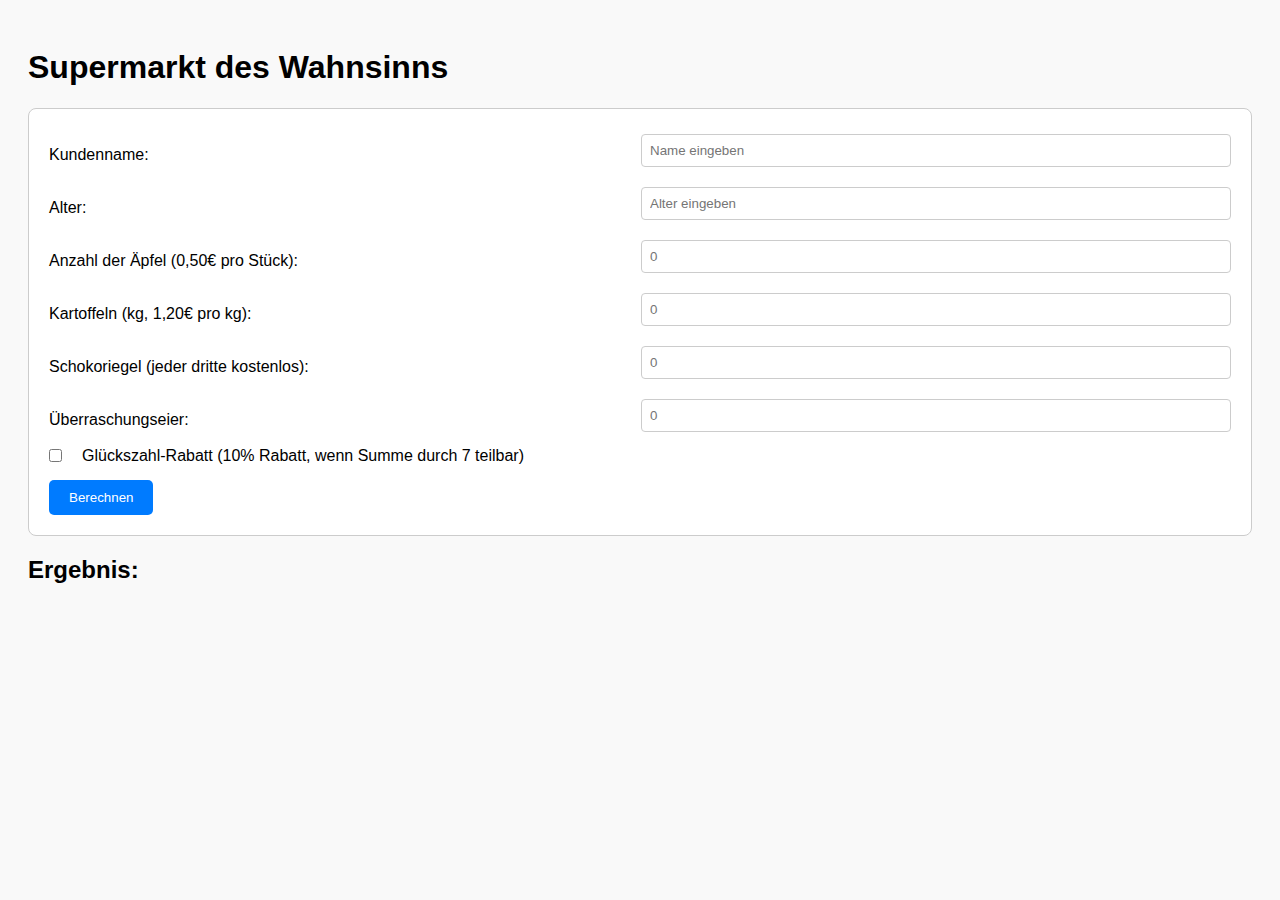
<file: 2024-12-03/index.html>
<!DOCTYPE html>
<html lang="en">
<head>
    <meta charset="UTF-8">
    <meta name="viewport" content="width=device-width, initial-scale=1.0">
    <title>Supermarkt des Wahnsinns</title>
    <link rel="stylesheet" href="style.css">
</head>
<body>
<main>
    <h1>Supermarkt des Wahnsinns</h1>
    <article>
        <section>
            <form id="supermarketForm">
                <div class="flex">
                    <label for="name">Kundenname:</label>
                    <input id="name" type="text" name="name" placeholder="Name eingeben">
                </div>

                <div class="flex">
                    <label for="age">Alter:</label>
                    <input id="age" type="number" name="age" placeholder="Alter eingeben">
                    <!--<input id="age" type="number" name="age" required title="Bitte geben Sie Ihr Alter ein">-->
                </div>

                <div class="flex">
                    <label for="apples">Anzahl der Äpfel (0,50€ pro Stück):</label>
                    <input id="apples" type="number" name="apples" placeholder="0">
                </div>

                <div class="flex">
                    <label for="potatoes">Kartoffeln (kg, 1,20€ pro kg):</label>
                    <input id="potatoes" type="number" name="potatoes" step="0.1" placeholder="0">
                </div>

                <div class="flex">
                    <label for="chocolates">Schokoriegel (jeder dritte kostenlos):</label>
                    <input id="chocolates" type="number" name="chocolates" placeholder="0">
                </div>

                <div class="flex">
                    <label for="eggs">Überraschungseier:</label>
                    <input id="eggs" type="number" name="eggs" placeholder="0">
                </div>

                <label class="flex">
                    <input id="luckyDiscount" type="checkbox" name="luckyDiscount">
                    Glückszahl-Rabatt (10% Rabatt, wenn Summe durch 7 teilbar)
                </label>

                <button type="button" id="calculateButton">Berechnen</button>
            </form>
        </section>
        <section>
            <h2>Ergebnis:</h2>
            <div id="result"></div>
            <div id="totalCost"></div>
        </section>
    </article>
</main>
<script src="script.js"></script>
</body>
</html>
</file>
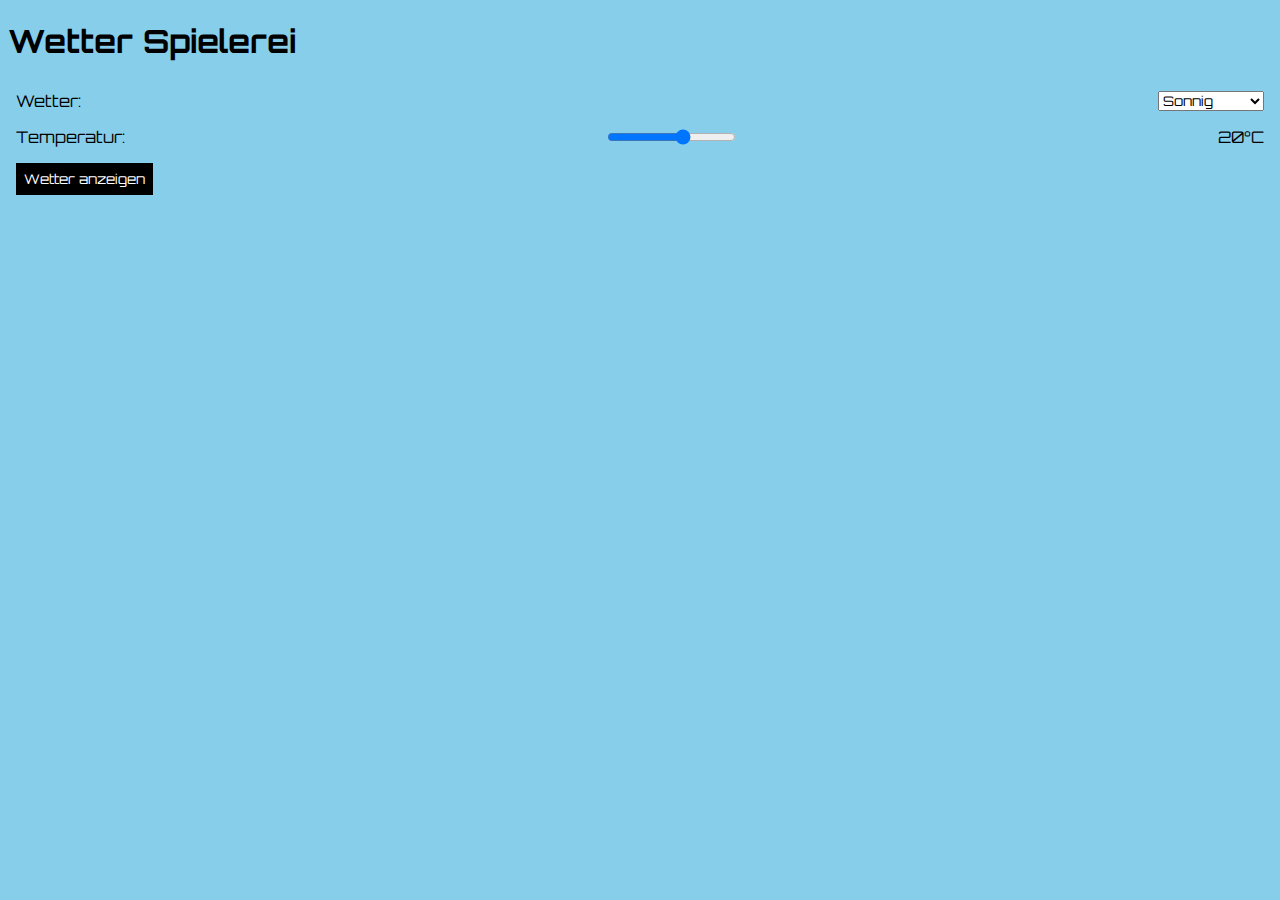
<file: 2024-12-17/index.html>
<!DOCTYPE html>
<html lang="en">
<head>
    <meta charset="UTF-8">
    <title>Wetter Spielerei</title>
    <link href="https://fonts.googleapis.com/css2?family=Orbitron:wght@400..900&display=swap" rel="stylesheet">
    <link rel="stylesheet" href="customStyle.css">
</head>
<body>
<h1>Wetter Spielerei</h1>
<form id="weatherForm">
    <div class="flex">
        <label for="weather">Wetter:</label>
        <select id="weather">
            <option value="sunny">Sonnig</option>
            <option value="rainy">Regnerisch</option>
            <option value="snowy">Schneefall</option>
        </select>
    </div>
    <div class="flex">
        <label for="temperature">Temperatur:</label>
        <input type="range" id="temperature" min="-10" max="40" value="20">
        <span id="tempValue">20°C</span>
    </div>
    <div class="flex">
        <button type="button" id="generateWeather">Wetter anzeigen</button>
    </div>
</form>
<div id="weatherDisplay"></div>
<script src="weather.js"></script>
</body>
</html>
</file>
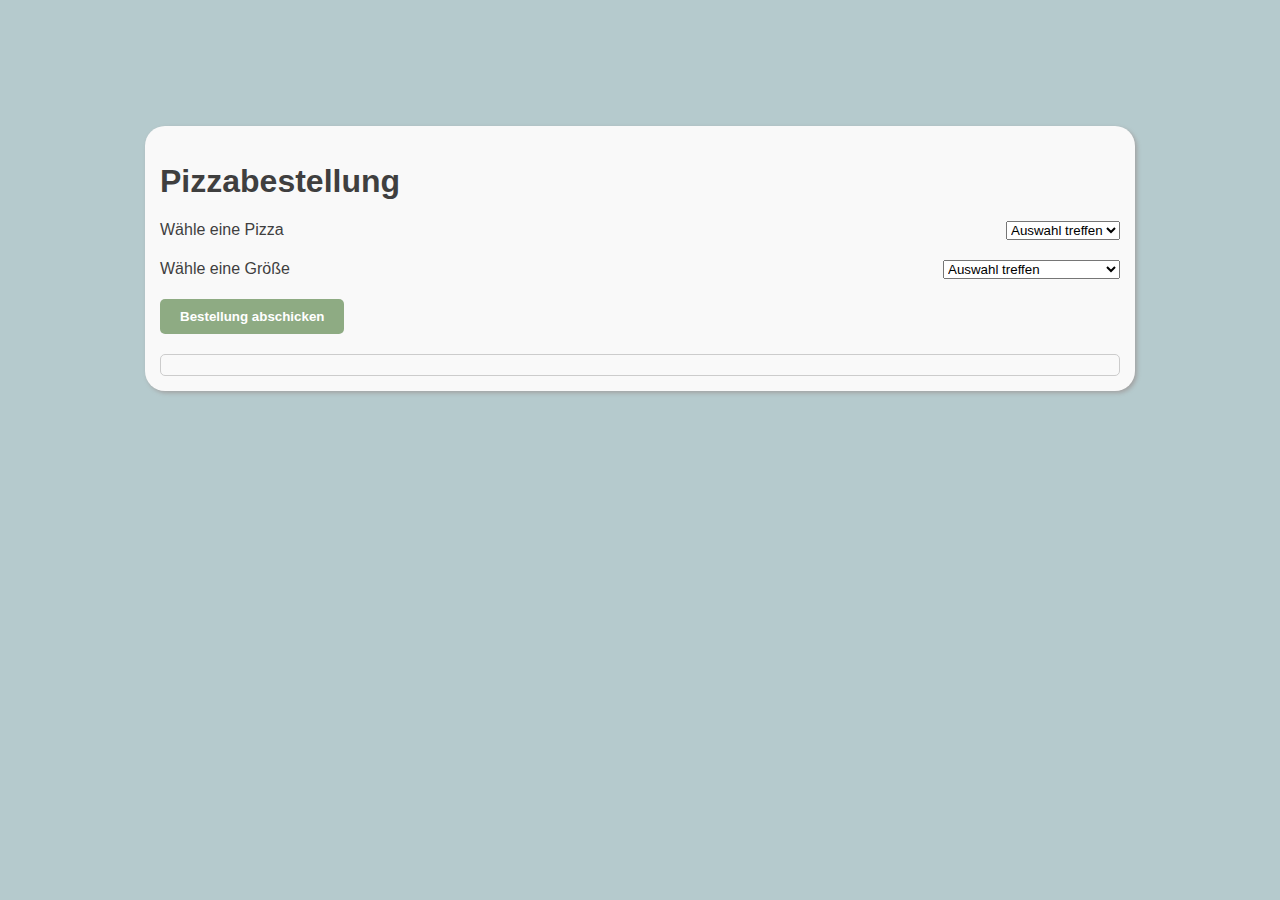
<file: 2025-01-08/index.html>
<!DOCTYPE html>
<html lang="en">
<head>
    <meta charset="UTF-8">
    <title>Pizza Bestellung</title>
    <link rel="stylesheet" href="styling.css">
</head>
<body>

<main class="container">
    <h1>Pizzabestellung</h1>
    <div class="flex">
        <label for="pizza">Wähle eine Pizza</label>
        <select id="pizza">
            <option disabled selected>Auswahl treffen</option>
        </select>
    </div>
    <div class="flex">
        <label for="size">Wähle eine Größe </label>
        <select id="size">
            <option disabled selected>Auswahl treffen</option>
        </select>
    </div>
    <button id="order">Bestellung abschicken</button>
    <div id="output"></div>
</main>

<script src="logic.js"></script>
</body>
</html>
</file>
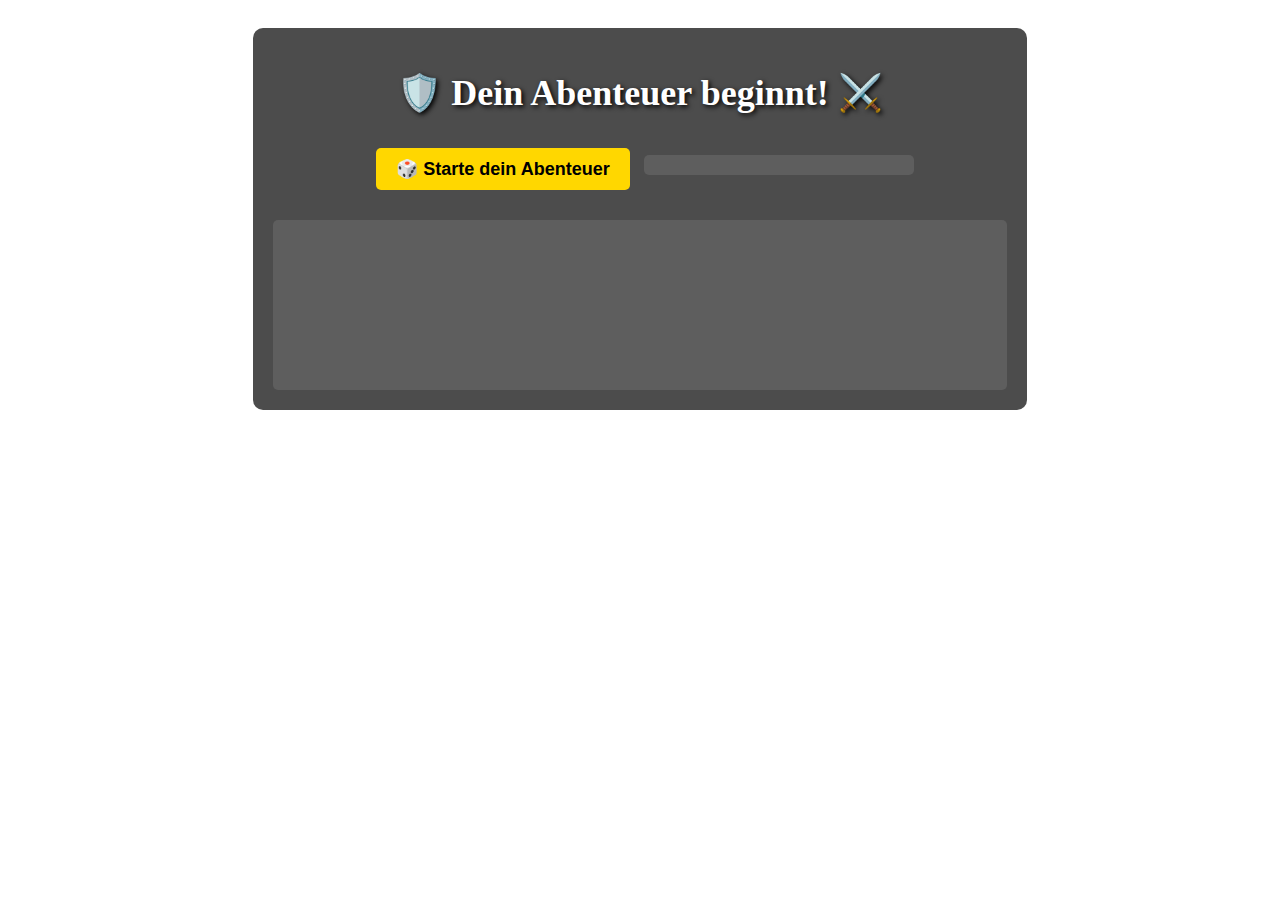
<file: 2025-03-11/index.html>
<!DOCTYPE html>
<html lang="de">
<head>
    <meta charset="UTF-8">
    <meta name="viewport" content="width=device-width, initial-scale=1.0">
    <title>🛡️ Abenteuer-Spiel</title>
   <link rel="stylesheet" href="style.css">
</head>
<body>
<div id="game-container">
    <h1>🛡️ Dein Abenteuer beginnt! ⚔️</h1>
    <button id="startGame">🎲 Starte dein Abenteuer</button>
    <div id="player-info"></div>
    <div id="output"></div>
    <div id="buttonDiv">
        <button id="explore" style="display: none;">🌍 Gegend erkunden</button>
        <button id="shop" style="display: none;">🏪 Händler besuchen (min 20 Gold)</button>
        <button id="travel" style="display: none;">🚶‍♂️ Reisen</button>
        <button id="usePotion" style="display: none;">🩹 Heiltrank verwenden</button>
    </div>
</div>

<script src="game.js">

</script>
</body>
</html>
</file>
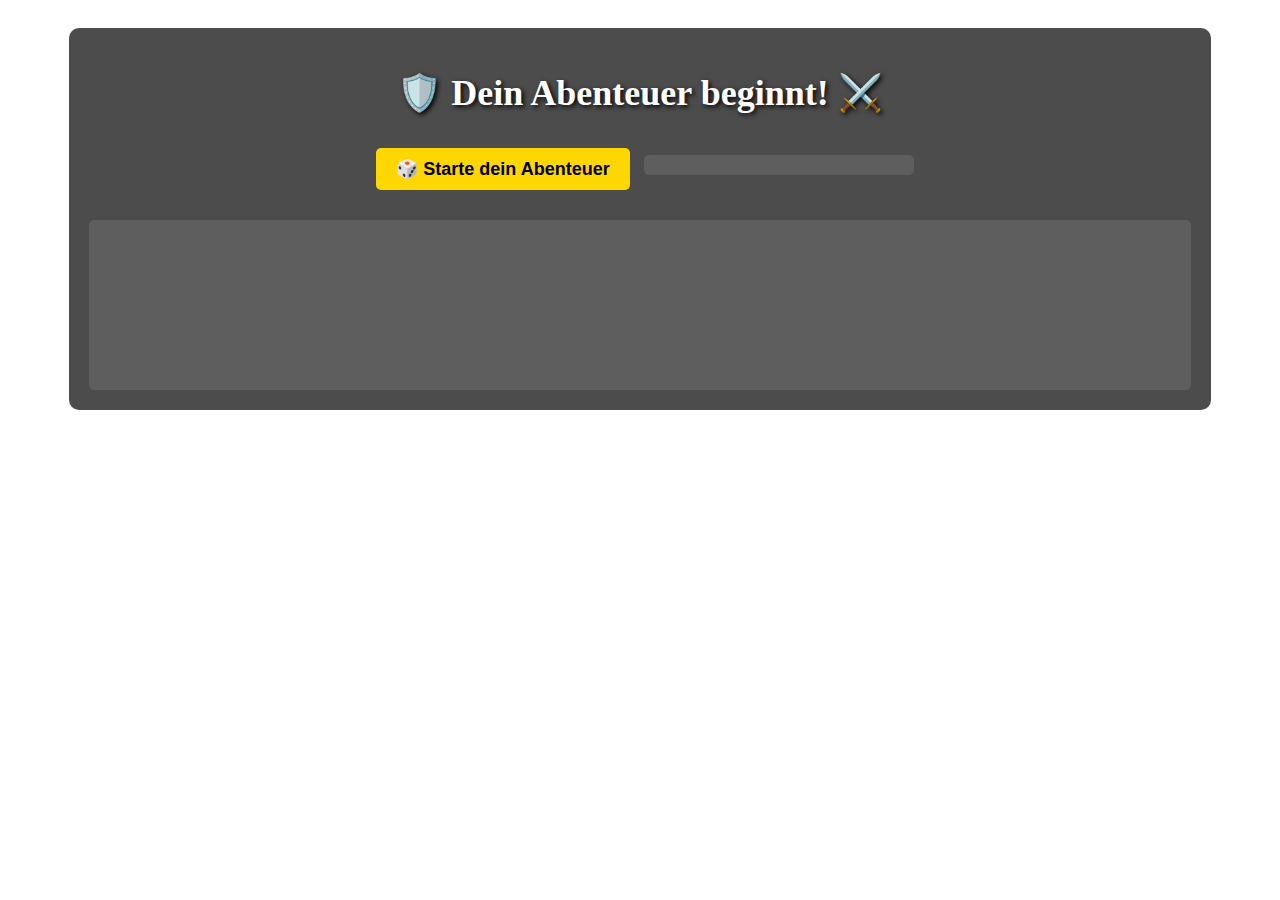
<file: 2025-03-25/index.html>
<!DOCTYPE html>
<html lang="de">
<head>
    <meta charset="UTF-8">
    <meta name="viewport" content="width=device-width, initial-scale=1.0">
    <title>🛡️ Abenteuer-Spiel</title>
   <link rel="stylesheet" href="style.css">
</head>
<body>
<div id="game-container">
    <h1>🛡️ Dein Abenteuer beginnt! ⚔️</h1>
    <button id="startGame">🎲 Starte dein Abenteuer</button>
    <div id="player-info"></div>
    <div id="output"></div>
    <div id="buttonDiv">
        <button id="explore" style="display: none;">🌍 Gegend erkunden</button>
        <button id="shop" style="display: none;">🏪 Händler besuchen (min 20 Gold)</button>
        <button id="travel" style="display: none;">🚶‍♂️ Reisen</button>
        <button id="usePotion" style="display: none;">🩹 Heiltrank verwenden</button>
    </div>
</div>

<script src="game.js">

</script>
</body>
</html>
</file>
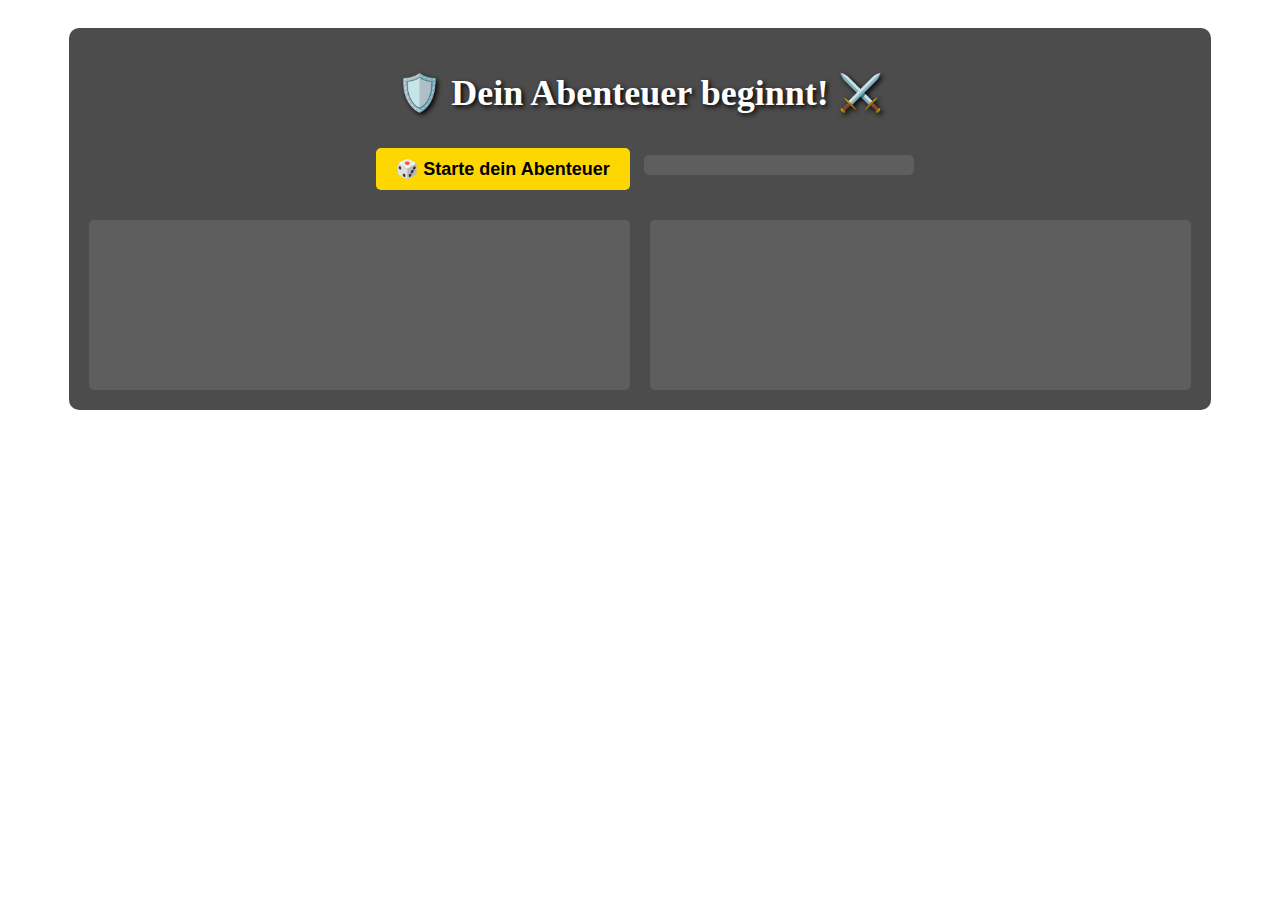
<file: 2025-04-08/index.html>
<!DOCTYPE html>
<html lang="de">
<head>
    <meta charset="UTF-8">
    <meta name="viewport" content="width=device-width, initial-scale=1.0">
    <title>🛡️ Abenteuer-Spiel</title>
   <link rel="stylesheet" href="style.css">
</head>
<body>
<div id="game-container">
    <h1>🛡️ Dein Abenteuer beginnt! ⚔️</h1>
    <button id="startGame">🎲 Starte dein Abenteuer</button>
    <div id="player-info"></div>
    <div class="flexBox">
        <div id="output"></div>
        <div id="inputArea"></div>
    </div>

    <div id="buttonDiv">
        <button id="explore" style="display: none;">🌍 Gegend erkunden</button>
        <button id="shop" style="display: none;">🏪 Händler besuchen (min 20 Gold)</button>
        <button id="travel" style="display: none;">🚶‍♂️ Reisen</button>
        <button id="usePotion" style="display: none;">🩹 Heiltrank verwenden</button>
    </div>
</div>

<script src="game.js">

</script>
</body>
</html>
</file>
<file: 2024-12-03/style.css>
body {
    font-family: Arial, sans-serif;
    padding: 20px;
    background-color: #f9f9f9;
}
.flex {
    display: flex;
    flex-wrap: wrap;
    justify-content: space-between;
    align-items: center;
    gap: 20px;
}
form {
    padding: 20px;
    background: white;
    border: 1px solid #ccc;
    border-radius: 8px;
}
.flex input, .flex label {
    flex: 1 1 250px;
}
label.flex {
    justify-content: start;
    margin-bottom: 15px;
    flex-wrap: nowrap;
}
label.flex input {
    flex: 0 1 auto;
    margin: 0;
}
input {
    padding: 8px;
    margin-top: 5px;
    margin-bottom: 15px;
    border: 1px solid #ccc;
    border-radius: 4px;
}
button {
    background-color: #007BFF;
    color: white;
    padding: 10px 20px;
    border: none;
    border-radius: 5px;
    cursor: pointer;
}
button:hover {
    background-color: #0056b3;
}

/* Advance */
</file>
<file: 2024-12-17/customStyle.css>
.flex {
    display: flex;
    align-items: center;
    justify-content: space-between;
    flex-wrap: wrap;
    padding: 0.5rem;
}
* {
    font-family: "Orbitron", sans-serif;
}
button {
    background-color: #000;
    color: #fff;
    border: 1px solid #000;
    padding: 7px;
    transition: all 2s;
}
button:hover {
    background-color: #fff;
    color: rebeccapurple;
}
body {
    background-color: #87CEEB;
    transition: background-color 0.5s ease;
}
#weatherDisplay {
    min-height: 75vh;
    position: relative;
    overflow: hidden;
}
#sun {
    background-color: yellow;
    border-radius: 50%;
    position: absolute;
    top: 30%;
    left: 50%;
    animation: moveSun 2s infinite alternate;
}
@keyframes moveSun {
    0% { top: 30%; }
    100% { top: 5%; }
}
@keyframes fall {
    from { top: -20px; }
    to { top: 100%; }
}
.raindrop {
    position: absolute;
    background-color: blue;
    animation: fall 2s infinite;
    width: 2px;
    height: 10px;
}
.snowflake {
    width: 10px;
    height: 10px;
    background-color: white;
    border-radius: 50%;
    position: absolute;
    animation: fall 2s infinite;
}
</file>
<file: 2025-01-08/styling.css>
body {
    background-color: rgba(131, 167, 171, 0.6);
    color: #3f3f3f;
    font-family: Arial, sans-serif;
}
.container {
    max-width: 960px;
    width: 90%;
    margin: 10% auto;
    background-color: #f9f9f9;
    padding: 15px;
    border-radius: 20px;
    box-shadow: 2px 2px 4px #a2a2a2;
}
.flex {
    display: flex;
    flex-wrap: wrap;
    gap: 20px;
    justify-content: space-between;
    margin-bottom: 20px;
}
button {
    padding: 10px 20px;
    background-color: #8EAB83;
    color: #fff;
    font-weight: bold;
    border-radius: 5px;
    border: 0;
    cursor: url("./pizza.png") 2 2, pointer;
}
button:hover {
    background-color: #8663ab;
}
#output {
    margin-top: 20px;
    padding: 10px;
    border: 1px solid #ccc;
    background-color: #f9f9f9;
    border-radius: 5px;
}
</file>
<file: 2025-03-11/style.css>
body {
    font-family: 'Georgia', serif;
    background-image: url('https://images.unsplash.com/photo-1514539079130-25950c84af65?q=80&w=2069&auto=format&fit=crop&ixlib=rb-4.0.3&ixid=M3wxMjA3fDB8MHxwaG90by1wYWdlfHx8fGVufDB8fHx8fA%3D%3D');
    background-size: cover;
    background-attachment: fixed;
    color: white;
    text-align: center;
    padding: 20px;
}
#game-container {
    background: rgba(0, 0, 0, 0.7);
    padding: 20px;
    border-radius: 10px;
    width: 60%;
    margin: auto;
}
h1 {
    font-size: 36px;
    text-shadow: 2px 2px 5px black;
}
button {
    background: gold;
    border: none;
    padding: 10px 20px;
    font-size: 18px;
    font-weight: bold;
    cursor: pointer;
    margin: 10px;
    border-radius: 5px;
}
button:hover {
    background: darkgoldenrod;
}
#output {
    white-space: pre-line;
    text-align: left;
    background: rgba(255, 255, 255, 0.1);
    padding: 10px;
    border-radius: 5px;
    min-height: 150px;
    margin-top: 20px;
}
#player-info {
    background: rgba(255, 255, 255, 0.1);
    padding: 10px;
    border-radius: 5px;
    text-align: left;
    font-size: 18px;
    margin-top: 10px;
    display: inline-block;
    min-width: 250px;
}
</file>
<file: 2025-03-25/style.css>
body {
    font-family: 'Georgia', serif;
    background-image: url('https://images.unsplash.com/photo-1514539079130-25950c84af65?q=80&w=2069&auto=format&fit=crop&ixlib=rb-4.0.3&ixid=M3wxMjA3fDB8MHxwaG90by1wYWdlfHx8fGVufDB8fHx8fA%3D%3D');
    background-size: cover;
    background-attachment: fixed;
    color: white;
    text-align: center;
    padding: 20px;
}
#game-container {
    background: rgba(0, 0, 0, 0.7);
    padding: 20px;
    border-radius: 10px;
    width: 90%;
    margin: auto;
}
.flex {
    display: flex;
    gap: 20px;
    flex-wrap: wrap;
    justify-content: space-between;
}
.flex div {
    flex: 1 1 40%;
}
h1 {
    font-size: 36px;
    text-shadow: 2px 2px 5px black;
}
button {
    background: gold;
    border: none;
    padding: 10px 20px;
    font-size: 18px;
    font-weight: bold;
    cursor: pointer;
    margin: 10px;
    border-radius: 5px;
}
button:hover {
    background: darkgoldenrod;
}
#output {
    white-space: pre-line;
    text-align: left;
    background: rgba(255, 255, 255, 0.1);
    padding: 10px;
    border-radius: 5px;
    min-height: 150px;
    margin-top: 20px;
}
#player-info {
    background: rgba(255, 255, 255, 0.1);
    padding: 10px;
    border-radius: 5px;
    text-align: left;
    font-size: 18px;
    margin-top: 10px;
    display: inline-block;
    min-width: 250px;
}
</file>
<file: 2025-04-08/style.css>
body {
    font-family: 'Georgia', serif;
    background-image: url('https://images.unsplash.com/photo-1514539079130-25950c84af65?q=80&w=2069&auto=format&fit=crop&ixlib=rb-4.0.3&ixid=M3wxMjA3fDB8MHxwaG90by1wYWdlfHx8fGVufDB8fHx8fA%3D%3D');
    background-size: cover;
    background-attachment: fixed;
    color: white;
    text-align: center;
    padding: 20px;
}
#game-container {
    background: rgba(0, 0, 0, 0.7);
    padding: 20px;
    border-radius: 10px;
    width: 90%;
    margin: auto;
}
.flex {
    display: flex;
    gap: 20px;
    flex-wrap: wrap;
    justify-content: space-between;
}
.flex div {
    flex: 1 1 40%;
}
h1 {
    font-size: 36px;
    text-shadow: 2px 2px 5px black;
}
button {
    background: gold;
    border: none;
    padding: 10px 20px;
    font-size: 18px;
    font-weight: bold;
    cursor: pointer;
    margin: 10px;
    border-radius: 5px;
}
button:hover {
    background: darkgoldenrod;
}
.flexBox {
    display: flex;
    justify-content: space-between;
    gap: 20px;
}
#output, #inputArea {
    white-space: pre-line;
    text-align: left;
    background: rgba(255, 255, 255, 0.1);
    padding: 10px;
    border-radius: 5px;
    min-height: 150px;
    margin-top: 20px;
    flex: 0 1 50%;
}
#player-info {
    background: rgba(255, 255, 255, 0.1);
    padding: 10px;
    border-radius: 5px;
    text-align: left;
    font-size: 18px;
    margin-top: 10px;
    display: inline-block;
    min-width: 250px;
}
</file>
